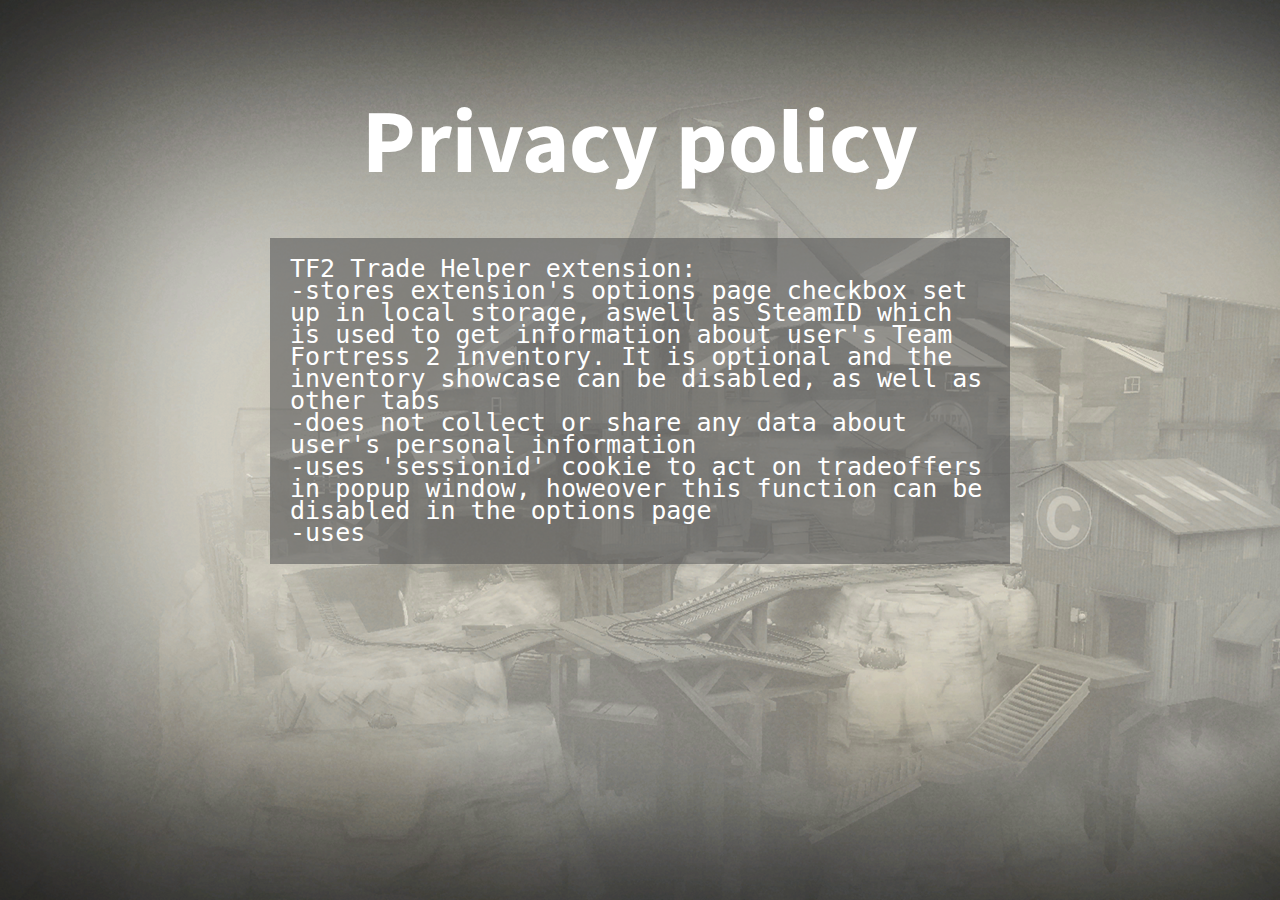
<file: privacy_policy.htm>
<html>
<head>
	<title>TF2 Trade Helper</title>
	<link rel="icon" href="ref_icon.png">

    <link rel="stylesheet" href="styles.css">
    <link rel="stylesheet" href="https://use.fontawesome.com/releases/v5.1.0/css/all.css" integrity="sha384-lKuwvrZot6UHsBSfcMvOkWwlCMgc0TaWr+30HWe3a4ltaBwTZhyTEggF5tJv8tbt" crossorigin="anonymous">
    <link href="https://fonts.googleapis.com/css?family=Source+Sans+Pro:600" rel="stylesheet" type="text/css">
	
</head>
<style>
#alert{
	background: rgb(90,90,90,1);
	text-align: center;
	font-size: 25px;
	margin: 0 auto;
	margin-bottom: 40px;
	color: white;
}
h1 {
    font-size: 90px;
    font-family: 'Source Sans Pro', sans-serif;
	color: white;
	margin-top: 80px;
	margin-bottom: 30px;
}
body{
	background: url('background.png');
	margin: 0 auto;
	text-align: center;
    background-attachment: fixed;
    background-position: center;
    background-repeat: no-repeat;
    background-size: cover;
}
a{
	background: lightblue;
	padding: 30px 40px;
	border-radius: 50px;
	font-size: 22px;
	text-decoration: solid;
	color: blue;
	border: 2px solid blue;
	padding-left: 80px;
	position:relative;
}
i{
    position: absolute;
    top: 18px;
    left: 25px;
}
p{
text-align: left;
background: rgb(90,90,90,0.6);
padding: 20px;
color: white;
width: 700px;
font-size: 25px;
margin: 0 auto;
}
</style>
<body>
	<h1>Privacy policy</h1>
	<p>
		TF2 Trade Helper extension:<br>
		-stores extension's options page checkbox set up in local storage, aswell as SteamID which is used to get information about user's Team Fortress 2 inventory. It is optional and the inventory showcase can be disabled, as well as other tabs <br>
		-does not collect or share any data about user's personal information<br>
		-uses 'sessionid' cookie to act on tradeoffers in popup window, howeover this function can be disabled in the options page<br>
		-uses <br>
	</p>
</body>
</html>
</file>
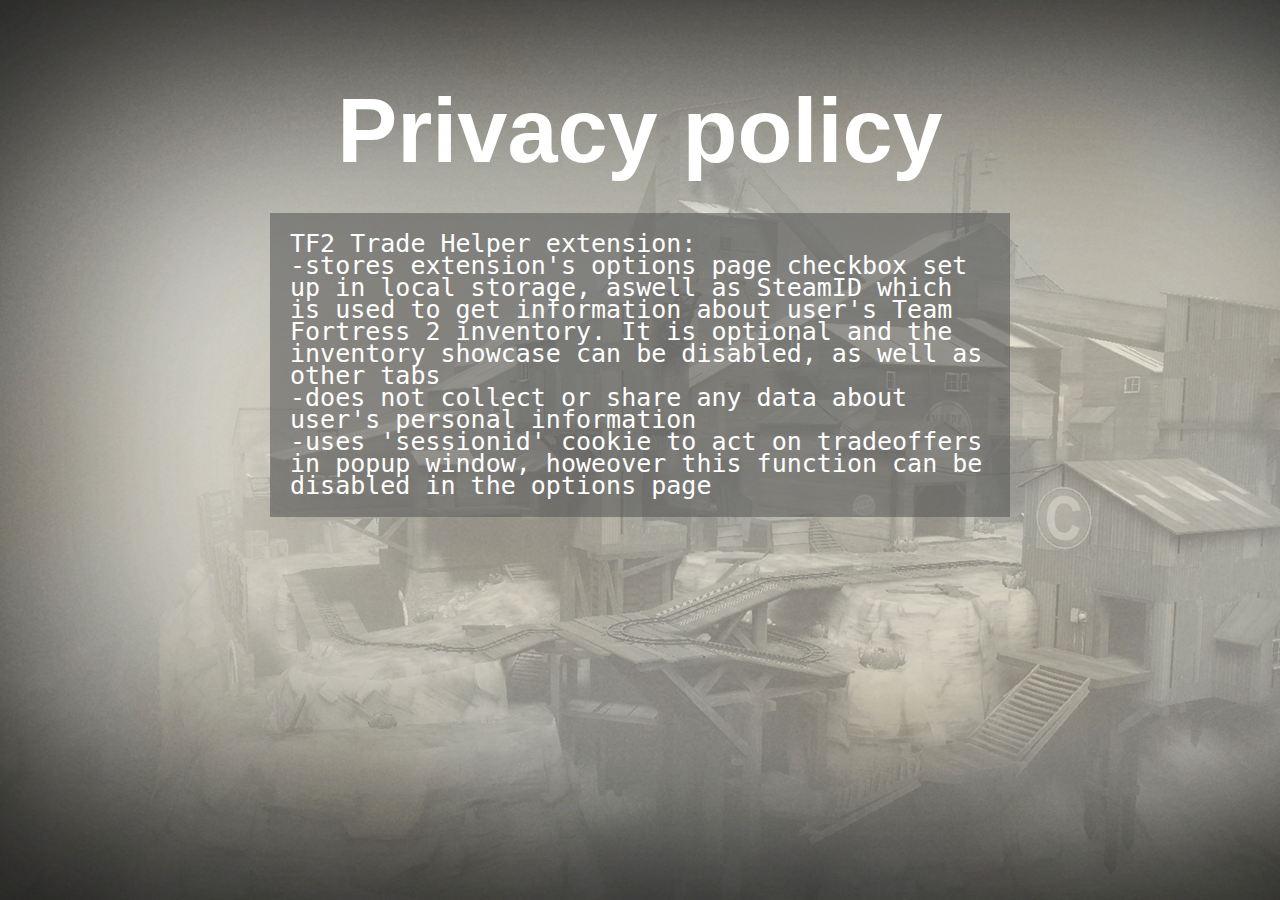
<file: privacy_policy.html>
<html>
<head>
	<title>TF2 Trade Helper</title>
	<link rel="icon" href="ref_icon.png">
    <link rel="stylesheet" href="styles.css">
</head>
<style>
h1 {
    font-size: 90px;
    font-family: 'Source Sans Pro', sans-serif;
	color: white;
	margin-top: 80px;
	margin-bottom: 30px;
}
body{
	background: url('background.png');
	margin: 0 auto;
	text-align: center;
    background-attachment: fixed;
    background-position: center;
    background-repeat: no-repeat;
    background-size: cover;
}

p{
text-align: left;
background: rgb(90,90,90,0.6);
padding: 20px;
color: white;
width: 700px;
font-size: 25px;
margin: 0 auto;
}
</style>
<body>
	<h1>Privacy policy</h1>
	<p>
		TF2 Trade Helper extension:<br>
		-stores extension's options page checkbox set up in local storage, aswell as SteamID which is used to get information about user's Team Fortress 2 inventory. It is optional and the inventory showcase can be disabled, as well as other tabs <br>
		-does not collect or share any data about user's personal information<br>
		-uses 'sessionid' cookie to act on tradeoffers in popup window, howeover this function can be disabled in the options page<br>
	</p>
</body>
</html>
</file>
<file: styles.css>
h1 {
    font-size: 90px;
    font-family: 'Source Sans Pro', sans-serif;
}

html{
    color: white;
}

body{
    background: url("background.png");
    background-repeat: no-repeat;
    background-attachment: fixed;
    background-position: center;
    background-repeat: no-repeat;
    background-size: cover;
}

h2{
    background: #2e3a4c;
    padding: 8px;
    padding-left: 10px;
    border: black 1px solid;
    border-top-left-radius: 10px;
    border-top-right-radius: 10px;
    margin-bottom: -2px;
}

.img1 {
    grid-area: img1;
    display: flex;
}

.img2 {
    grid-area: img2;
}

.img3 {
    grid-area: img3;
    justify-self: center;
}

.img4 {
    grid-area: img4;
    height: 288px;
    justify-self: center;
}

.img5 {
    grid-area: img5;
}

p{
    flex-grow: 1;
    text-align: center;
    line-height: 22px;
    font-family: monospace;
}

#don{
    width: 300px;
    flex-grow: 0;
    margin-top: 8px;
    margin-bottom: 0px;
    height: 44px;
}

.buttons{
    grid-area: buttons;
    display:flex;
    justify-content: space-evenly;
    margin-bottom: 15px;
}

.comment{
    background: #292929;
    border: black solid 1px;
    padding-left: 15px;
    border-bottom-right-radius: 0px;
    border-bottom-left-radius: 0px;
    
}

#description1{
    grid-area: description1;
    margin-top: -15px;
}

#description2{
    grid-area: description2;
}

.grid-container2{
    padding-left: 3px;
    padding-right: 3px;
    padding-top: 15px;
    grid-area: screenshots;
    grid-template-areas:
        'img2 img3'
        'img2 img4'
        'img1 img1'
        'img5 img5';
        display: inline-grid;
    grid-row-gap: 15px;
}

.grid-container{
   
    grid-template-areas: 
        'description1'
        'screenshots'
        'description2'
        'buttons';
    grid-row-gap: 15px;
}

.dc{
    white-space: pre-line;
    width: 970px;
    text-align: start;
    line-height: 20px;
    font-family: monospace;
    font-size: 15px;
    font-family: 'Source Sans Pro', sans-serif;
}

.center {
    display: flex;
    justify-content: center;
}

/*Buttons*/

.btn {
    display: table-cell;
    font-size: 18px;
    font-family: 'Source Sans Pro', sans-serif;
    text-align: center;
    background-color: rgba(0, 0, 0, 0.3);
    position: relative;
    width: 200px;
    height: 60px;
    border-radius: 50em;
    transition: all .3s;
 }

.ic{
    display:flex;
    justify-content: space-evenly;
}

.download{
    background: #009900;
    box-shadow: 0 2px 20px rgba(0, 135, 0, 0.4), 0 2px 0 rgba(250, 250, 250, 0.2) inset, 0 0 10px rgba(0, 0, 0, 0.4);
}

.donate{
    background: #0583ca;
  box-shadow: 0 2px 20px rgba(5, 131, 202, 0.4), 0 2px 0 rgba(250, 250, 250, 0.2) inset, 0 0 10px rgba(0, 0, 0, 0.4);
}

i{
    display:flex;
    justify-content: space-evenly;
}

span, em, .ic {
    position: absolute;
    width: 100%;
    height: 100%;
    left: 0;
}

span {
    overflow: hidden;
}

em, .ic {
    transition: all .3s;
}

em {
    top: 0;
    line-height: 60px;
    font-style: inherit;
}

.btn:hover em {
    top: -100%;
}

.btn .ic{
    top: 120%;
}

.btn:hover .ic {
    top: 20%;
}

.fab,
.fa {
    cursor: pointer;
}

ul.dc{
    white-space: normal;
    list-style-position: inside;
    padding-left: 0;
}

a{
    color: gray;
}
</file>
